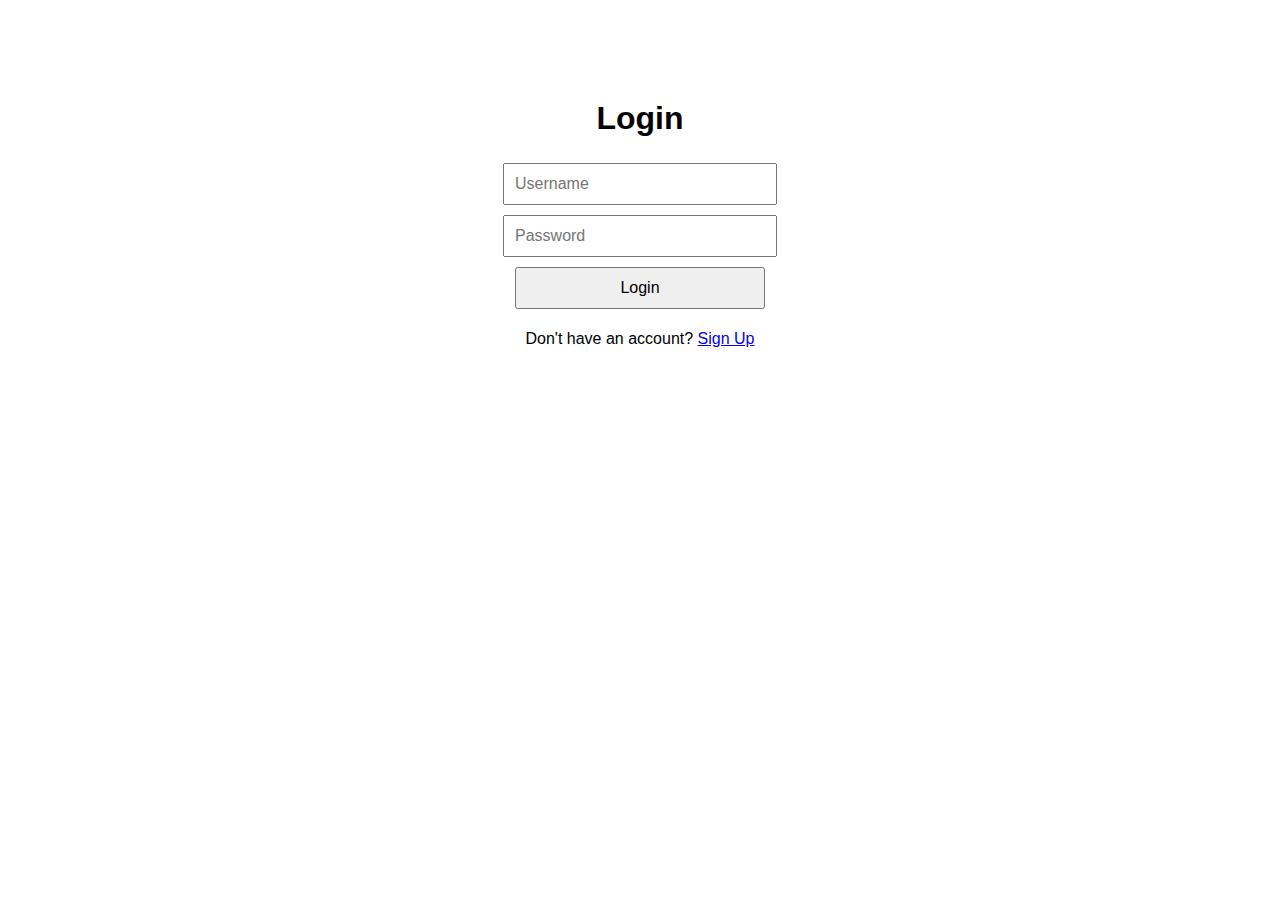
<file: templates/login.html>
<!DOCTYPE html>
<html>
<head>
    <title>Login</title>
    <style>
        body { font-family: Arial; text-align: center; margin-top: 100px; }
        input, button { padding: 10px; margin: 5px; font-size: 16px; width: 250px; }
        button { cursor: pointer; }
    </style>
</head>
<body>
    <h1>Login</h1>
    <form method="POST">
        <input type="text" name="username" placeholder="Username" required><br>
        <input type="password" name="password" placeholder="Password" required><br>
        <button type="submit">Login</button>
    </form>
    <p>Don't have an account? <a href="/signup">Sign Up</a></p>
</body>
</html>
</file>
